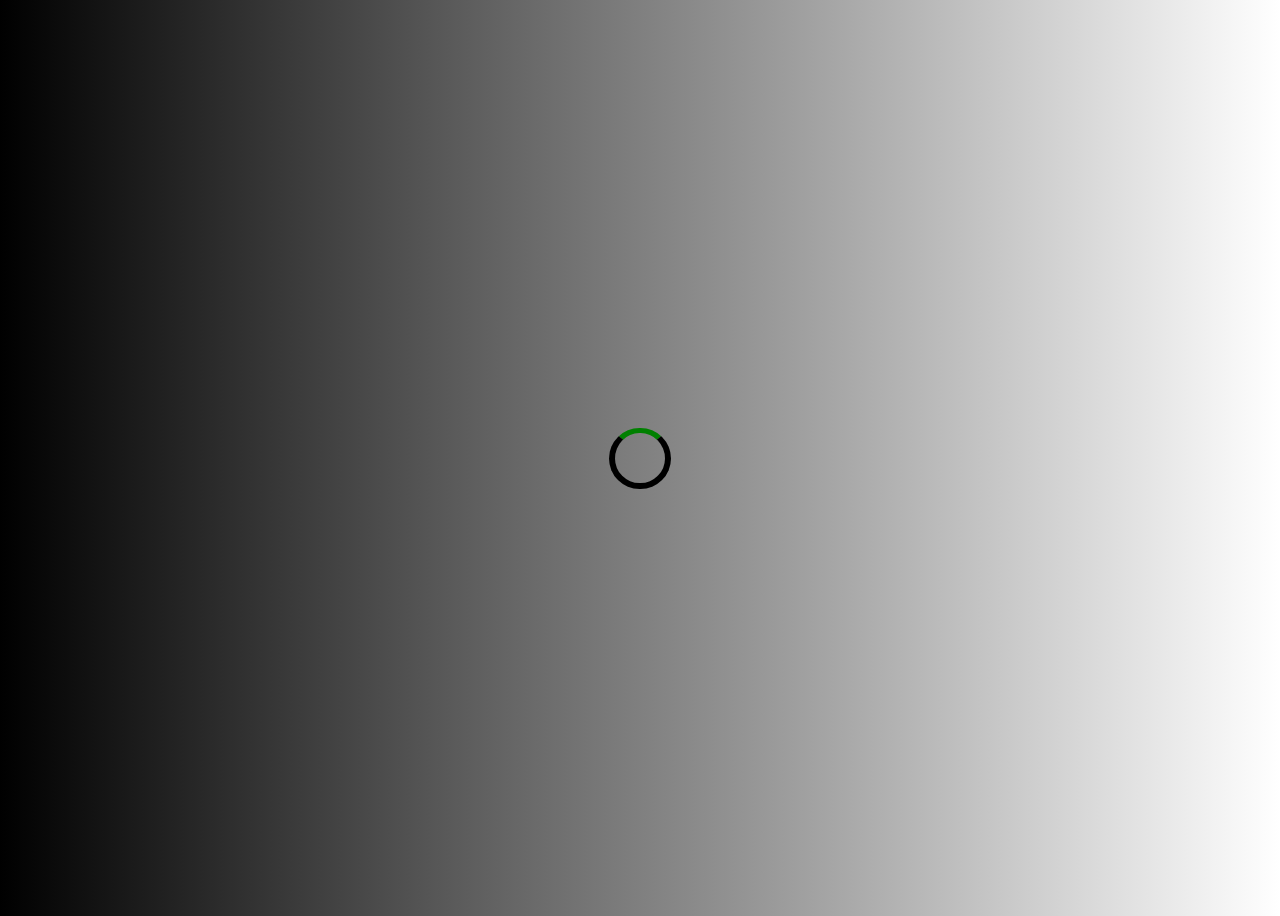
<file: index.html>
<!DOCTYPE html>
<html lang="en">
<head>
  <meta charset="UTF-8" />
  <title>Rotating Loader</title>
  <link rel="stylesheet" href="index.css">
</head>
<body>
<div class="loader"></div>

</body>
</html>
</file>
<file: index.css>
body {
    display: flex;
    justify-content: center;
    align-items: center;
    background: linear-gradient(to right, black, white);
    height: 100vh;
}

.loader {
    height: 50px;
    width: 50px;
    border: 6px solid black;
    border-top:5px solid green;
    border-radius: 50px;
    animation: spin 1s linear infinite;

}
@keyframes spin {
    0%{transform: rotate(0deg);}
    100%{transform: rotate(360deg);}
    
}
</file>
<file: animation/style.css>
body {
    display: flex;
    justify-content: center;
    align-items: center;
    background: linear-gradient(to right, black, white);
    height: 100vh;
}

.loader {
    height: 50px;
    width: 50px;
    border: 6px solid black;
    border-top:5px solid green;
    border-radius: 50px;
    animation: spin 1s linear infinite;

}
@keyframes spin {
    0%{transform: rotate(0deg);}
    100%{transform: rotate(360deg);}
    
}
</file>
